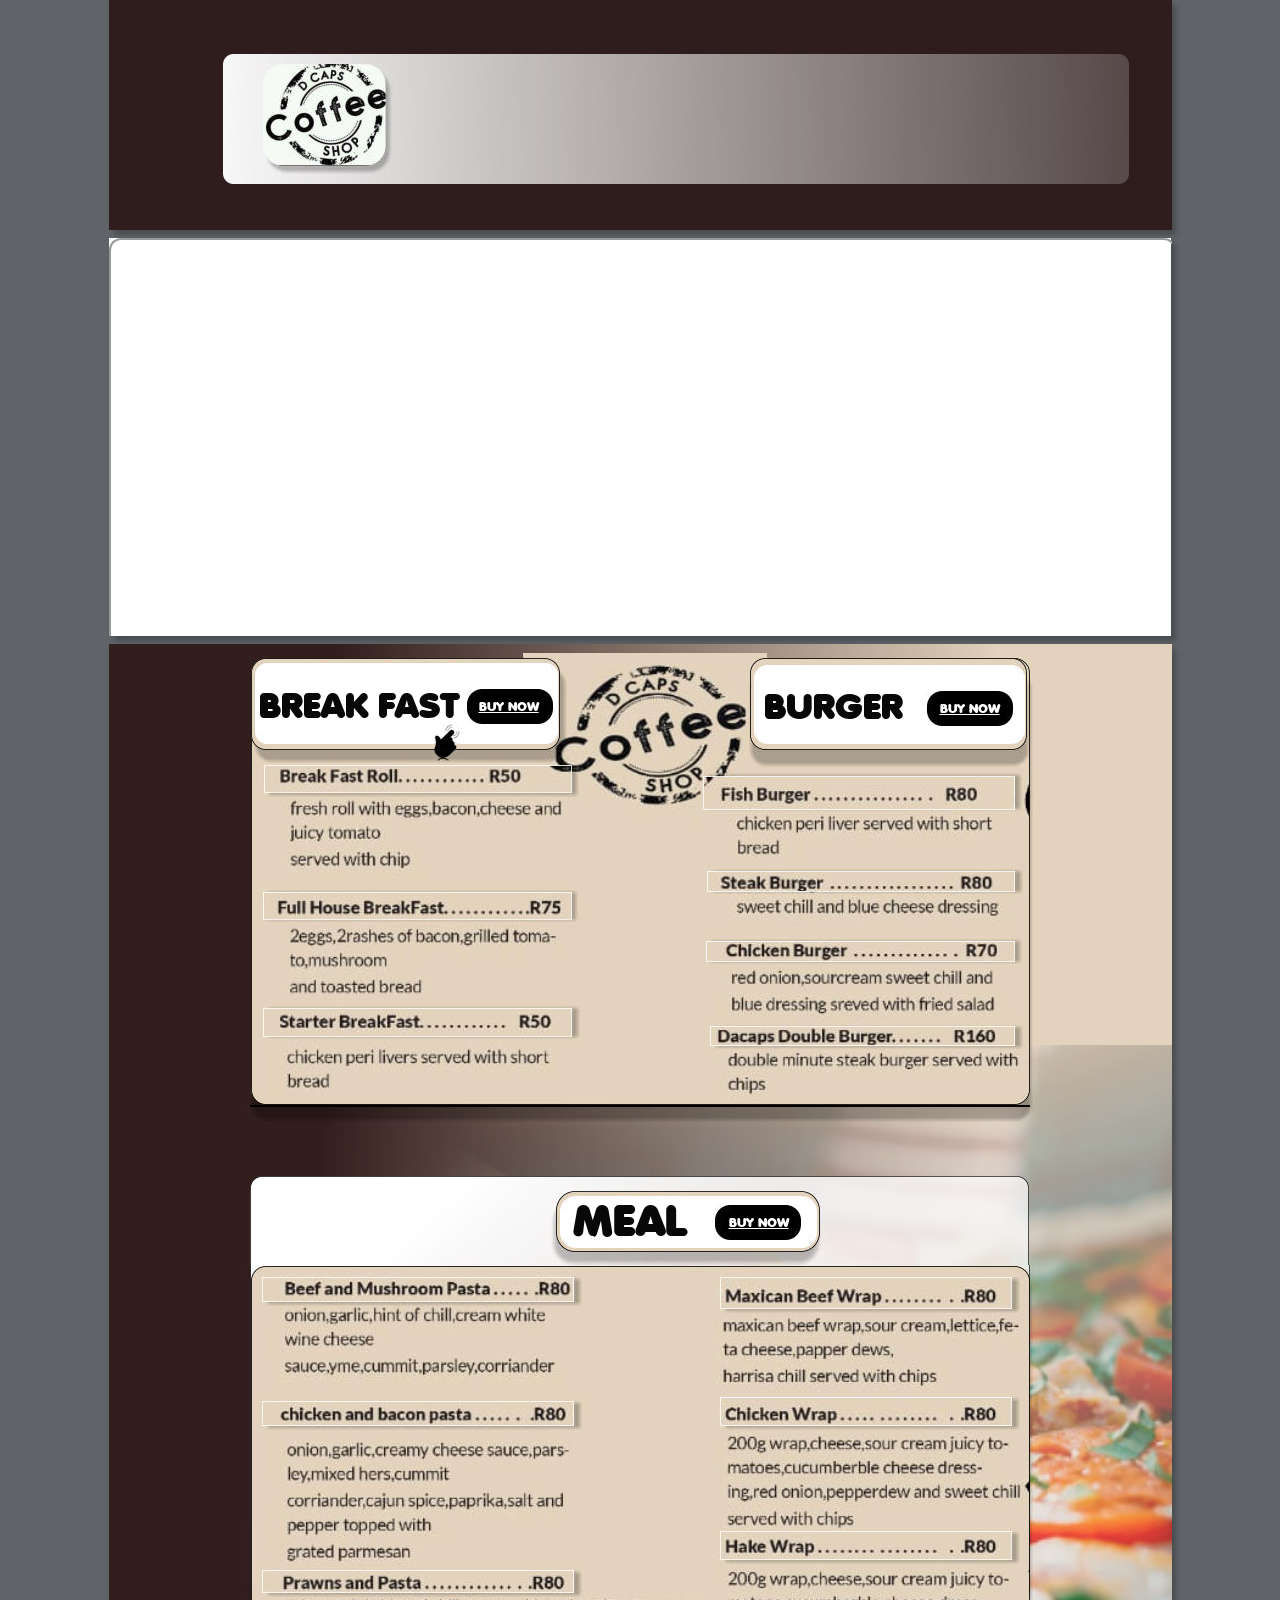
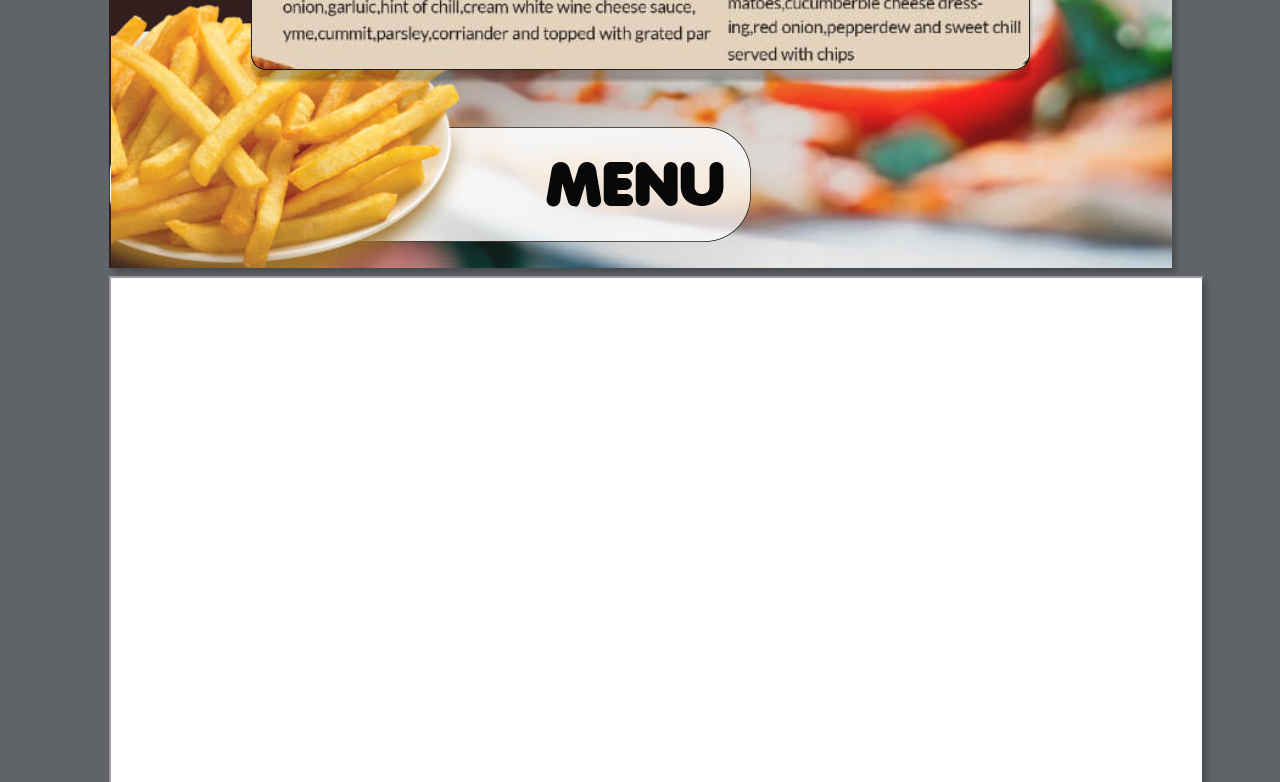
<file: DaCaps-Coffee - Copy (2) - Copy.htm>
<!DOCTYPE html>
<html lang="en">
<head>
 <meta http-equiv="X-UA-Compatible" content="IE=EDGE">
 <meta charset="utf-8">
 <meta name="Generator" content="Xara HTML filter v.9.6.0.33">
 <meta name="XAR Files" content="DaCaps-Coffee_htm_files/xr_files.txt">
 <meta property="og:title" content="DaCaps-Coffee">
 <meta property="og:description" content="Bringing Fency Food ekasi!">
 <title>DaCaps-Coffee</title>
 <meta name="viewport" content="width=device-width, initial-scale=1">
 <link rel="stylesheet" href="DaCaps-Coffee_htm_files/xr_fonts.css">
 <!--=============== FAVICON ===============-->
 <link rel="shortcut icon" href="DaCaps-Coffee_htm_files/164.jpg" type="image/x-icon">
 
 <script><!--
 if(navigator.userAgent.indexOf('MSIE')!=-1 || navigator.userAgent.indexOf('Trident')!=-1){ document.write('<link rel="stylesheet" href="DaCaps-Coffee_htm_files/xr_fontsie.css">');} 
 if(navigator.userAgent.indexOf('Android')!=-1){ document.write('<link rel="stylesheet" href="DaCaps-Coffee_htm_files/xr_fontsrep.css">');} 
--></script>
 <script>document.documentElement.className="xr_bgh0";</script>
 <link rel="stylesheet" href="DaCaps-Coffee_htm_files/xr_main.css">
 <link rel="stylesheet" href="DaCaps-Coffee_htm_files/custom_styles.css">
 <link rel="stylesheet" href="DaCaps-Coffee_htm_files/xr_text.css">
 <script>
 <!--
  var xr_bckgx=0,xr_bckgy=0;function xr_rx(){var ww=document.documentElement.clientWidth;
  xr_dx=(ww-parseInt(xr_xr.style.width))/2;
  if(xr_dx<0){xr_dx=0;};
  document.body.style.backgroundPosition=xr_dx+xr_bckgx+"px "+(xr_bckgy+xr_xr.offsetTop)+"px";};
  function xr_nn(){return(true);};function xr_mm(){};
  window.onresize=xr_rx; window.onload=xr_rx;
 -->
</script>
 <script src="DaCaps-Coffee_htm_files/replaceMobileFonts.js"></script>
 <script>xr_spavert=1;xr_pagegap=4;</script>
 <link rel="stylesheet" href="DaCaps-Coffee_htm_files/ani.css">
 <style>
  @media screen and (max-width: 1078px) {#xr_xr {top:0px;}}
 </style>
</head>
<body style="background-color:#606468">
<!--[if gte IE 9]><!-->
<div id="xr_xr" class="xr_noc" style="width: 1063px; height: 230px; position:relative; text-align:left; margin:0 auto;" onmousedown="xr_mm(event);">
<!--<![endif]-->
<!--[if lt IE 9]>
<div class="xr_ap" id="xr_xr" style="width: 1063px; height: 230px; left:50%; margin-left: -531px; text-align: left; top:0px;">
<![endif]-->
 <script>var xr_xr=document.getElementById("xr_xr")</script>
<div id="xr_td" class="xr_td">
<div class="xr_app xr_page0 xr_bgn_0_0_0" id="xr_page0" style="height: 230px; left:0px;">
<div id="xr_page_DaCaps-Coffee"></div>
<div class="xr_apb xr_pp" style="width: 1062px; height: 230px; top:0px; left:0px; background-color: white; box-shadow: 5px 5px 6px rgba(0,0,0,0.25);"></div>
<div id="xr_xrc1" class="xr_ap xr_xrc" style="width: 1063px; height: 230px; overflow:hidden;">
 <img class="xr_ap" src="DaCaps-Coffee_htm_files/162.jpg" alt="" title="" style="left:0px;top:0px;width:1063px;height:230px;">
 <img class="xr_ap" src="DaCaps-Coffee_htm_files/163.png" alt="" title="" style="left:114px;top:54px;width:906px;height:130px;">
 <img class="xr_ap" src="DaCaps-Coffee_htm_files/164.jpg" alt="" title="" style="left:150px;top:63px;width:138px;height:116px;">
</div>
</div>
<div class="xr_app xr_page1 xr_bgn_1_0_0" id="xr_page1" style="height: 398px; left:0px;">
<div id="xr_page_-a-e"></div>
<div class="xr_apb xr_pp" style="width: 1062px; height: 398px; top:0px; left:0px; background-color: white; box-shadow: 5px 5px 6px rgba(0,0,0,0.25);"></div>
<div id="xr_xrc2" class="xr_ap xr_xrc" style="width: 1063px; height: 398px; overflow:hidden;">
<iframe data-testid="embed-iframe" style="border-radius:12px" src="https://open.spotify.com/embed/album/0zqpOWV5mobKknQkEV1Qr5" width="1063" height="500" allow="autoplay; clipboard-write; encrypted-media; fullscreen; picture-in-picture" loading="lazy"></iframe>    
</div>
</div>
<div class="xr_app xr_page2 xr_bgn_2_0_0" id="xr_page2" style="height: 1224px; left:0px;">
<div id="xr_page_-a-d"></div>
<div class="xr_apb xr_pp" style="width: 1062px; height: 1224px; top:0px; left:0px; background-color: white; box-shadow: 5px 5px 6px rgba(0,0,0,0.25);"></div>
<div id="xr_xrc3" class="xr_ap xr_xrc" style="width: 1063px; height: 1224px; overflow:hidden;">
 <img class="xr_ap" src="DaCaps-Coffee_htm_files/165.jpg" alt="" title="" style="left:0px;top:0px;width:1063px;height:1224px;">
 <img class="xr_ap" src="DaCaps-Coffee_htm_files/166.png" alt="" title="" style="left:0px;top:0px;width:1015px;height:1224px;">
 <img class="xr_ap" src="DaCaps-Coffee_htm_files/167.png" alt="" title="" style="left:143px;top:401px;width:928px;height:829px;">
 <img class="xr_ap" src="DaCaps-Coffee_htm_files/168.jpg" alt="" title="" style="left:135px;top:13px;width:794px;height:470px;">
 <img class="xr_ap" src="DaCaps-Coffee_htm_files/169.png" alt="" title="" style="left:0px;top:1083px;width:642px;height:115px;">
 <img class="xr_ap" src="DaCaps-Coffee_htm_files/170.jpg" alt="" title="" style="left:2px;top:945px;width:369px;height:311px;">
 <img class="xr_ap" src="DaCaps-Coffee_htm_files/171.jpg" alt="" title="" style="left:141px;top:461px;width:780px;height:2px;">
 <img class="xr_ap" src="DaCaps-Coffee_htm_files/172.jpg" alt="" title="" style="left:414px;top:9px;width:244px;height:11px;">
 <img class="xr_ap" src="DaCaps-Coffee_htm_files/173.jpg" alt="" title="" style="left:635px;top:13px;width:292px;height:116px;">
 <img class="xr_ap" src="DaCaps-Coffee_htm_files/174.jpg" alt="" title="" style="left:139px;top:13px;width:324px;height:112px;">
 <img class="xr_ap" src="DaCaps-Coffee_htm_files/175.png" alt="" title="" style="left:141px;top:532px;width:779px;height:427px;">
 <img class="xr_ap" src="DaCaps-Coffee_htm_files/176.jpg" alt="" title="" style="left:436px;top:547px;width:282px;height:80px;">
 <img class="xr_ap" src="DaCaps-Coffee_htm_files/177.jpg" alt="" title="" style="left:135px;top:621px;width:794px;height:423px;">
 <img class="xr_ap" src="DaCaps-Coffee_htm_files/178.jpg" alt="" title="" style="left:597px;top:220px;width:323px;height:35px;">
 <img class="xr_ap" src="DaCaps-Coffee_htm_files/179.jpg" alt="" title="" style="left:592px;top:124px;width:327px;height:48px;">
 <img class="xr_ap" src="DaCaps-Coffee_htm_files/180.jpg" alt="" title="" style="left:152px;top:115px;width:323px;height:43px;">
 <img class="xr_ap" src="DaCaps-Coffee_htm_files/181.jpg" alt="" title="" style="left:150px;top:241px;width:324px;height:42px;">
 <img class="xr_ap" src="DaCaps-Coffee_htm_files/182.jpg" alt="" title="" style="left:153px;top:357px;width:323px;height:43px;">
 <img class="xr_ap" src="DaCaps-Coffee_htm_files/183.jpg" alt="" title="" style="left:152px;top:627px;width:327px;height:40px;">
 <img class="xr_ap" src="DaCaps-Coffee_htm_files/184.jpg" alt="" title="" style="left:152px;top:921px;width:327px;height:37px;">
 <img class="xr_ap" src="DaCaps-Coffee_htm_files/185.jpg" alt="" title="" style="left:152px;top:751px;width:327px;height:40px;">
 <img class="xr_ap" src="DaCaps-Coffee_htm_files/186.jpg" alt="" title="" style="left:610px;top:882px;width:306px;height:43px;">
 <img class="xr_ap" src="DaCaps-Coffee_htm_files/187.jpg" alt="" title="" style="left:610px;top:748px;width:306px;height:43px;">
 <img class="xr_ap" src="DaCaps-Coffee_htm_files/188.jpg" alt="" title="" style="left:610px;top:627px;width:306px;height:47px;">
 <img class="xr_ap" src="DaCaps-Coffee_htm_files/189.jpg" alt="" title="" style="left:599px;top:376px;width:320px;height:35px;">
 <img class="xr_ap" src="DaCaps-Coffee_htm_files/190.jpg" alt="" title="" style="left:618px;top:281px;width:287px;height:32px;">
 <img class="xr_ap" src="DaCaps-Coffee_htm_files/191.jpg" alt="" title="" style="left:595px;top:290px;width:323px;height:35px;">
 <div class="xr_txt Normal_text xr_s0" style="position: absolute; left:437px; top:1162px; width:177px; height:10px;">
  <span class="xr_tl Normal_text xr_s0" style="top: -58.69px;">MENU</span>
 </div>
 <img class="xr_ap" src="DaCaps-Coffee_htm_files/192.jpg" alt="" title="" style="left:146px;top:19px;width:303px;height:81px;">
 <div class="xr_txt Normal_text xr_s1" style="position: absolute; left:150px; top:74px; width:199px; height:10px;">
  <span class="xr_tl Normal_text xr_s1" style="top: -33.63px;">BREAK FAST</span>
 </div>
 <img class="xr_ap" src="DaCaps-Coffee_htm_files/193.jpg" alt="" title="" style="left:645px;top:21px;width:271px;height:79px;">
 <div class="xr_txt Normal_text xr_s2" style="position: absolute; left:655px; top:75px; width:138px; height:10px;">
  <span class="xr_tl Normal_text xr_s2" style="top: -33.89px;">BURGER</span>
 </div>
 <a href="https://wa.link/2ycbk2" onclick="return(xr_nn());">
  <img class="xr_ap" src="DaCaps-Coffee_htm_files/194.jpg" alt="" title="" style="left:358px;top:45px;width:86px;height:35px;">
 </a>
 <img class="xr_ap" src="DaCaps-Coffee_htm_files/195.jpg" alt="" title="" style="left:451px;top:552px;width:257px;height:52px;">
 <div class="xr_txt Normal_text xr_s3" style="position: absolute; left:464px; top:592px; width:114px; height:10px;">
  <span class="xr_tl Normal_text xr_s3" style="top: -41.73px;">MEAL</span>
 </div>
 <a href="https://wa.link/udufe1" onclick="return(xr_nn());">
  <img class="xr_ap" src="DaCaps-Coffee_htm_files/194.jpg" alt="" title="" style="left:818px;top:47px;width:86px;height:35px;">
 </a>
 <a href="https://wa.link/7aomrs" onclick="return(xr_nn());">
  <img class="xr_ap" src="DaCaps-Coffee_htm_files/194.jpg" alt="" title="" style="left:606px;top:561px;width:86px;height:35px;">
 </a>
 <div class="xr_txt Normal_text xr_s4" style="position: absolute; left:370px; top:67px; width:60px; height:10px;">
  <span class="xr_tl Normal_text xr_s4" style="top: -12.02px;"><a href="https://wa.link/2ycbk2" onclick=""><span class="Normal_text xr_s4" style="text-decoration:underline;">BUY NOW</span></a></span>
 </div>
 <div class="xr_txt Normal_text xr_s4" style="position: absolute; left:831px; top:69px; width:60px; height:10px;">
  <span class="xr_tl Normal_text xr_s4" style="top: -12.02px;"><a href="https://wa.link/udufe1" onclick=""><span class="Normal_text xr_s4" style="text-decoration:underline;">BUY NOW</span></a></span>
 </div>
 <div class="xr_txt Normal_text xr_s4" style="position: absolute; left:620px; top:583px; width:60px; height:10px;">
  <span class="xr_tl Normal_text xr_s4" style="top: -12.02px;"><a href="https://wa.link/7aomrs" onclick=""><span class="Normal_text xr_s4" style="text-decoration:underline;">BUY NOW</span></a></span>
 </div>
 <img class="xr_ap" src="DaCaps-Coffee_htm_files/196.jpg" alt="" title="" style="left:325px;top:80px;width:26px;height:40px;">
</div>
</div>
<div class="xr_app xr_page3 xr_bgn_3_0_0" id="xr_page3" style="height: 506px; left:0px;">
<div id="xr_page_-a-f"></div>
<div class="xr_apb xr_pp" style="width: 1093px; height: 506px; top:0px; left:0px; background-color: white; box-shadow: 5px 5px 6px rgba(0,0,0,0.25);"></div>
<div id="xr_xrc4" class="xr_ap xr_xrc" style="width: 1094px; height: 506px; overflow:hidden;">
 <iframe width="1130" height="680" src="https://www.youtube.com/embed/ziQ-XencS3Y?si=uijC4xiGI81nOqKp" title="YouTube video player" allow="accelerometer; autoplay; clipboard-write; encrypted-media; gyroscope; picture-in-picture; web-share" referrerpolicy="strict-origin-when-cross-origin"></iframe>   
</div>
</div>
</div>
</div>
</body>
</html>
</file>
<file: DaCaps-Coffee_htm_files/xr_fonts.css>
@font-face {font-family: 'Valken';font-weight:normal;font-style:normal;src: url("XaraWDGeneratedHTMLfont1.woff") format("woff"), url("XaraWDEmbeddedHTMLfont1.eot?") format("embedded-opentype"), local('Valken');}
</file>
<file: DaCaps-Coffee_htm_files/xr_fontsie.css>
@font-face {font-family: 'Valken';font-weight:normal;font-style:normal;src: url("XaraWDGeneratedHTMLfont1.woff") format("woff"), url("XaraWDEmbeddedHTMLfont1.eot?") format("embedded-opentype"), local('Valken');}
</file>
<file: DaCaps-Coffee_htm_files/xr_main.css>
/* Site settings */
body {background-color:#ffffff;margin:0px;font-family:Arial,sans-serif;font-size:13px;font-weight:normal;font-style:normal;text-decoration:none;text-rendering:optimizeLegibility;font-feature-settings:'kern', 'liga' 0, 'clig' 0, 'calt' 0;color:#000000;letter-spacing:0em;-webkit-print-color-adjust:exact;}
a {text-decoration:underline;}
a:link {color:#234A76; cursor:pointer;}
a:visited {color:#561A8B;}
a:hover {color:#0000EE;}
a * {color:#234A76;text-decoration:underline;}
sup {font-size:0.5em; vertical-align: 0.66em;}
sub {font-size:0.5em; vertical-align: -0.1em;}
.xr_tl {position: absolute; white-space: pre; unicode-bidi:bidi-override;}
.xr_tr {position: absolute; white-space: pre; unicode-bidi:bidi-override; text-align:right;}
.xr_tc {position: absolute; white-space: pre; unicode-bidi:bidi-override; text-align:center;}
.xr_tj {position: absolute; unicode-bidi:bidi-override; text-align:justify;}
.xr_tb {position: absolute; unicode-bidi:bidi-override;}
.xr_e1 {display: inline-block; border:none; white-space:normal;}
.xr_e2 {position: absolute; display: block; border:none;}
.xr_ap {position: absolute; border:none;}
.xr_ar {position: absolute; display:block;}
.xr_ae {position: relative; border:none;}
.xr_strb {z-index: 1;}
.xr_strb .mxs-arrow, .xr_strb .mxs-navigation {visibility: hidden;}
.xr_strf {z-index: 3;}
.xr_xrc, .xr_xri_, .xr_sxri, .xr_xpos {z-index: 2;}
.xr_ro, .xr_rd, .xr_rs {z-index: 3;}
.xr_tu {unicode-bidi:bidi-override;margin-top:0px;margin-bottom:0px;}

.xr_tt0 {transition: all 0s;}
.xr_tt1 {transition: all 0.1s; transition-timing-function: ease-in;}
.xr_tt2 {transition: all 0.25s; transition-timing-function: ease-in;}
.xr_tt3 {transition: all 0.5s; transition-timing-function: ease-in;}
.xr_tt4 {transition: all 1s; transition-timing-function: ease-in;}
.xr_tt5 {transition: all 2s; transition-timing-function: ease-in;}
a:hover .xr_ro, a:active .xr_rd, .xr_nb0:hover .xr_ro{visibility:visible;opacity: 1;transform: none;}

a:active .xr_ro {opacity:0;}
.xr_ro, .xr_rd {visibility:hidden;opacity:0;}
.xr_ro0, .xr_rd0, a:active .xr_ro0 {opacity:0;}
.xr_ro1, .xr_rd1, a:active .xr_ro1 {transform:translate3d(0,-20%,0);}
.xr_ro2, .xr_rd2, a:active .xr_ro2 {transform:translate3d(20%,0,0);}
.xr_ro3, .xr_rd3, a:active .xr_ro3 {transform-origin:top; transform:scale3d(1,0.3,1);}
.xr_ro4, .xr_rd4, a:active .xr_ro4 {transform-origin:left; transform:scale3d(0.3,1,1);}
.xr_ro5, .xr_rd5, a:active .xr_ro5 {transform:rotate3d(1,0,0,180deg); -ms-transform: rotateX(180deg);}
.xr_ro6, .xr_rd6, a:active .xr_ro6 {transform:rotate3d(0,1,0,180deg); -ms-transform: rotateY(180deg);}
.xr_ro7, .xr_rd7, a:active .xr_ro7 {transform:rotate3d(0,0,1,180deg);}
.xr_ro8, .xr_rd8, a:active .xr_ro8 {transform:scale3d(0.3,0.3,1);}
.xr_ro9, .xr_rd9, a:active .xr_ro9 {transform:skew(-30deg,0) translate3d(10%,0,0);}
.xr_ro10, .xr_rd10, a:active .xr_ro10 {transform-origin:50% 500%; transform:rotate3d(0,0,1,10deg);}
.xr_ro11, .xr_rd11, a:active .xr_ro11 {transform:translate3d(0,-50%,0) scale3d(0.3,0.3,1);}
.xr_ro12, .xr_rd12, a:active .xr_ro12 {transform:translate3d(0,20%,0);}
.xr_ro13, .xr_rd13, a:active .xr_ro13 {transform:translate3d(-20%,0,0);}
.xr_stickie {z-index: 90;}
.xr_nb0 {touch-action: none;}
.xr_nb0:hover > .xr_nb2, .xr_nb1:hover > .xr_nb2 {visibility: visible; opacity: 1 !important; transform: none !important;}
.xr_nb2 {white-space: nowrap; padding:0px; margin:0px; visibility: hidden; position: absolute; z-index:101;}
.xr_nb2 li {display:block;}
.xr_nb2 li a {display:block; text-decoration:none;}
.xr_nb4 {display:block; padding:0px; margin:0px;}
.xr_nb6 {width:100%; height:2px;}
.xr_nb1 {position: relative;}
.xr_nb1:after {content: ''; position: absolute; top: 50%; right: .5em; height: 0px; width: 0px; border: 5px solid transparent; margin-top: -5px; margin-right: -3px; border-color: transparent; border-left-color: inherit;}
body {text-align:center;}
@media screen, handheld {
.xr_app {position: absolute;}
.xr_apb {display:block; position:absolute;}
.xr_c_Text {color:#FFFFFF;}
.xr_c_Theme_Color_1 {color:#52524F;}
.xr_c_Text_a {color:#000000;}
.xr_page0 {top:0px; width:1063px;}
.xr_page1 {top:238px; width:1063px;}
.xr_page2 {top:644px; width:1063px;}
.xr_page3 {top:1876px; width:1094px;}
}
@media print {
 .xr_app {position:relative; top:0px; page-break-after: always; display: block !important; visibility: visible !important;}
 .xr_apb {display:none;}
}
</file>
<file: DaCaps-Coffee_htm_files/custom_styles.css>
.Normal_text {font-family:Arial;font-weight:normal;font-style:normal;font-size:20.04pt;text-decoration:none;text-transform: none;color:#FFFFFF;letter-spacing:0em;}
</file>
<file: DaCaps-Coffee_htm_files/xr_text.css>
/* Text styles */
.xr_s0 {font-family:'Valken';font-weight:normal;font-style:normal;font-size:45pt;text-decoration:none;font-feature-settings:'kern','liga' 0,'clig' 0,'calt' 0,'titl' 0,'salt' 0,'swsh' 0,'cswh' 0;text-transform: none;color:#080808;background-color:Transparent;letter-spacing:0em;}
.xr_s1 {font-family:'Valken';font-weight:normal;font-style:normal;font-size:25.79pt;text-decoration:none;font-feature-settings:'kern','liga' 0,'clig' 0,'calt' 0,'titl' 0,'salt' 0,'swsh' 0,'cswh' 0;text-transform: none;color:#080808;background-color:Transparent;letter-spacing:0em;}
.xr_s2 {font-family:'Valken';font-weight:normal;font-style:normal;font-size:25.99pt;text-decoration:none;font-feature-settings:'kern','liga' 0,'clig' 0,'calt' 0,'titl' 0,'salt' 0,'swsh' 0,'cswh' 0;text-transform: none;color:#080808;background-color:Transparent;letter-spacing:0em;}
.xr_s3 {font-family:'Valken';font-weight:normal;font-style:normal;font-size:32pt;text-decoration:none;font-feature-settings:'kern','liga' 0,'clig' 0,'calt' 0,'titl' 0,'salt' 0,'swsh' 0,'cswh' 0;text-transform: none;color:#080808;background-color:Transparent;letter-spacing:0em;}
.xr_s4 {font-family:'Valken';font-weight:normal;font-style:normal;font-size:9.22pt;text-decoration:none;font-feature-settings:'kern','liga' 0,'clig' 0,'calt' 0,'titl' 0,'salt' 0,'swsh' 0,'cswh' 0;text-transform: none;color:#FFFFFF;background-color:Transparent;letter-spacing:0em;}
</file>
<file: DaCaps-Coffee_htm_files/ani.css>
/*
Animate.css - http://daneden.me/animate
Licensed under the MIT license - http://opensource.org/licenses/MIT
Copyright (c) 2014 Daniel Eden
*/
a:hover .xr_1as1, a:hover .xr_1aso1, .xr_0as1 {
  -webkit-animation-duration: 0.5s;
          animation-duration: 0.5s;
  -webkit-animation-fill-mode: both;
          animation-fill-mode: both;
}
a:hover .xr_1as2, a:hover .xr_1aso2, .xr_0as2 {
  -webkit-animation-duration: 0.7s;
          animation-duration: 0.7s;
  -webkit-animation-fill-mode: both;
          animation-fill-mode: both;
}
a:hover .xr_1as3, a:hover .xr_1aso3, .xr_0as3 {
  -webkit-animation-duration: 1s;
          animation-duration: 1s;
  -webkit-animation-fill-mode: both;
          animation-fill-mode: both;
}
a:hover .xr_1as4, a:hover .xr_1aso4, .xr_0as4{
  -webkit-animation-duration: 1.5s;
          animation-duration: 1.5s;
  -webkit-animation-fill-mode: both;
          animation-fill-mode: both;
}
a:hover .xr_1as5, a:hover .xr_1aso5 , .xr_0as5{
  -webkit-animation-duration: 2s;
          animation-duration: 2s;
  -webkit-animation-fill-mode: both;
          animation-fill-mode: both;
}
.xr_1aso1, .xr_1aso2, .xr_1aso3, .xr_1aso4, .xr_1aso5{visibility: hidden;}
a:hover .xr_1aso1, a:hover .xr_1aso2, a:hover .xr_1aso3, a:hover .xr_1aso4, a:hover .xr_1aso5, .xr_nb0:hover .xr_1aso1, .xr_nb0:hover .xr_1aso2, .xr_nb0:hover .xr_1aso3, .xr_nb0:hover .xr_1aso4, .xr_nb0:hover .xr_1aso5 {visibility: visible;}
a:hover .xr_1ao {display:none;}
.xr_1ao {display:block;}
@-webkit-keyframes tr0 {
0% {opacity:1;-webkit-animation-timing-function: ease-out;}
50% {opacity:0;-webkit-animation-timing-function: ease-in;}
100% {opacity:1;-webkit-animation-timing-function: ease-in;}
}
@-webkit-keyframes tr1 {
0% {opacity:1;transform:none;-webkit-animation-timing-function: ease-out;}
50% {opacity:0;transform:translate3d(0,-20%,0);-webkit-animation-timing-function: ease-in;}
100% {opacity:1;transform:none;-webkit-animation-timing-function: ease-in;}
}
@-webkit-keyframes tr2 {
0% {opacity:1;transform:none;-webkit-animation-timing-function: ease-out;}
50% {opacity:0;transform:translate3d(20%,0,0);-webkit-animation-timing-function: ease-in;}
100% {opacity:1;transform:none;-webkit-animation-timing-function: ease-in;}
}
@-webkit-keyframes tr3 {
0% {opacity:1;transform:none;-webkit-animation-timing-function: ease-out;}
50% {opacity:0;transform-origin:top; transform:scale3d(1,0.3,1);-webkit-animation-timing-function: ease-in;}
100% {opacity:1;transform:none;-webkit-animation-timing-function: ease-in;}
}
@-webkit-keyframes tr4 {
0% {opacity:1;transform:none;-webkit-animation-timing-function: ease-out;}
50% {opacity:0;transform-origin:left; transform:scale3d(0.3,1,1);-webkit-animation-timing-function: ease-in;}
100% {opacity:1;transform:none;-webkit-animation-timing-function: ease-in;}
}
@-webkit-keyframes tr5 {
0% {opacity:1;transform:none;-webkit-animation-timing-function: ease-out;}
50% {opacity:0;transform:rotate3d(1,0,0,180deg); -ms-transform: rotateX(180deg);-webkit-animation-timing-function: ease-in;}
100% {opacity:1;transform:none;-webkit-animation-timing-function: ease-in;}
}
@-webkit-keyframes tr6 {
0% {opacity:1;transform:none;-webkit-animation-timing-function: ease-out;}
50% {opacity:0;transform:rotate3d(0,1,0,180deg); -ms-transform: rotateY(180deg);-webkit-animation-timing-function: ease-in;}
100% {opacity:1;transform:none;-webkit-animation-timing-function: ease-in;}
}
@-webkit-keyframes tr7 {
0% {opacity:1;transform:none;-webkit-animation-timing-function: ease-out;}
50% {opacity:0;transform:rotate3d(0,0,1,180deg);-webkit-animation-timing-function: ease-in;}
100% {opacity:1;transform:none;-webkit-animation-timing-function: ease-in;}
}
@-webkit-keyframes tr8 {
0% {opacity:1;transform:none;-webkit-animation-timing-function: ease-out;}
50% {opacity:0;transform:scale3d(0.3,0.3,1);-webkit-animation-timing-function: ease-in;}
100% {opacity:1;transform:none;-webkit-animation-timing-function: ease-in;}
}
@-webkit-keyframes tr9 {
0% {opacity:1;transform:none;-webkit-animation-timing-function: ease-out;}
50% {opacity:0;transform:skew(-30deg,0) translate3d(10%,0,0);-webkit-animation-timing-function: ease-in;}
100% {opacity:1;transform:none;-webkit-animation-timing-function: ease-in;}
}
@-webkit-keyframes tr10 {
0% {opacity:1;transform:none;-webkit-animation-timing-function: ease-out;}
50% {opacity:0;transform-origin:50% 500%; transform:rotate3d(0,0,1,10deg);-webkit-animation-timing-function: ease-in;}
100% {opacity:1;transform:none;-webkit-animation-timing-function: ease-in;}
}
@-webkit-keyframes tr11 {
0% {opacity:1;transform:none;-webkit-animation-timing-function: ease-out;}
50% {opacity:0;transform:translate3d(0,-50%,0) scale3d(0.3,0.3,1);-webkit-animation-timing-function: ease-in;}
100% {opacity:1;transform:none;-webkit-animation-timing-function: ease-in;}
}
@-webkit-keyframes tr12 {
0% {opacity:1;transform:none;-webkit-animation-timing-function: ease-out;}
50% {opacity:0;transform:translate3d(0,20%,0);-webkit-animation-timing-function: ease-in;}
100% {opacity:1;transform:none;-webkit-animation-timing-function: ease-in;}
}
@-webkit-keyframes tr13 {
0% {opacity:1;transform:none;-webkit-animation-timing-function: ease-out;}
50% {opacity:0;transform:translate3d(-20%,0,0);-webkit-animation-timing-function: ease-in;}
100% {opacity:1;transform:none;-webkit-animation-timing-function: ease-in;}
}
@keyframes tr0 {
0% {opacity:1;animation-timing-function: ease-out;}
50% {opacity:0;animation-timing-function: ease-in;}
100% {opacity:1;animation-timing-function: ease-in;}
}
@keyframes tr1 {
0% {opacity:1;transform:none;animation-timing-function: ease-out;}
50% {opacity:0;transform:translate3d(0,-20%,0);animation-timing-function: ease-in;}
99% {opacity:1;transform:translate3d(0,-0.1%,0);animation-timing-function: ease-in;}
100% {opacity:1;transform:none;animation-timing-function: ease-in;}
}
@keyframes tr2 {
0% {opacity:1;transform:none;animation-timing-function: ease-out;}
50% {opacity:0;transform:translate3d(20%,0,0);animation-timing-function: ease-in;}
99% {opacity:1;transform:translate3d(0.1%,0,0);animation-timing-function: ease-in;}
100% {opacity:1;transform:none;animation-timing-function: ease-in;}
}
@keyframes tr3 {
0% {opacity:1;transform:none;animation-timing-function: ease-out;}
50% {opacity:0;transform-origin:top; transform:scale3d(1,0.3,1);animation-timing-function: ease-in;}
100% {opacity:1;transform:none;animation-timing-function: ease-in;}
}
@keyframes tr4 {
0% {opacity:1; transform:none;animation-timing-function: ease-out;}
50% {opacity:0;transform-origin:left; transform:scale3d(0.3,1,1);animation-timing-function: ease-in;}
100% {opacity:1; transform:none;animation-timing-function: ease-in;}
}
@keyframes tr5 {
0% {opacity:1;transform:none;animation-timing-function: ease-out;}
50% {opacity:0;transform:rotate3d(1,0,0,180deg); -ms-transform: rotateX(180deg);animation-timing-function: ease-in;}
100% {opacity:1;transform:none;animation-timing-function: ease-in;}
}
@keyframes tr6 {
0% {opacity:1;transform:none;animation-timing-function: ease-out;}
50% {opacity:0;transform:rotate3d(0,1,0,180deg); -ms-transform: rotateY(180deg);animation-timing-function: ease-in;}
100% {opacity:1;transform:none;animation-timing-function: ease-in;}
}
@keyframes tr7 {
0% {opacity:1;transform:none;animation-timing-function: ease-out;}
50% {opacity:0;transform:rotate3d(0,0,1,180deg);animation-timing-function: ease-in;}
100% {opacity:1;transform:none;animation-timing-function: ease-in;}
}
@keyframes tr8 {
0% {opacity:1;transform:none;animation-timing-function: ease-out;}
50% {opacity:0;transform:scale3d(0.3,0.3,1);animation-timing-function: ease-in;}
100% {opacity:1;transform:none;animation-timing-function: ease-in;}
}
@keyframes tr9 {
0% {opacity:1;transform:none;animation-timing-function: ease-out;}
50% {opacity:0;transform:skew(-30deg,0) translate3d(10%,0,0);animation-timing-function: ease-in;}
99% {opacity:1;transform:skew(0,0) translate3d(0.1%,0,0);animation-timing-function: ease-in;}
100% {opacity:1;transform:none;animation-timing-function: ease-in;}
}
@keyframes tr10 {
0% {opacity:1;transform:none;animation-timing-function: ease-out;}
50% {opacity:0;transform-origin:50% 500%; transform:rotate3d(0,0,1,10deg);animation-timing-function: ease-in;}
100% {opacity:1;transform:none;animation-timing-function: ease-in;}
}
@keyframes tr11 {
0% {opacity:1;transform:none;animation-timing-function: ease-out;}
50% {opacity:0;transform:translate3d(0,-50%,0) scale3d(0.3,0.3,1);animation-timing-function: ease-in;}
99% {opacity:1;transform:translate3d(0,-0.1%,0) scale3d(1,1,1);animation-timing-function: ease-in;}
100% {opacity:1;transform:none;animation-timing-function: ease-in;}
}
@keyframes tr12 {
0% {opacity:1;transform:none;animation-timing-function: ease-out;}
50% {opacity:0;transform:translate3d(0,20%,0);animation-timing-function: ease-in;}
99% {opacity:1;transform:translate3d(0,0.1%,0);animation-timing-function: ease-in;}
100% {opacity:1;transform:none;animation-timing-function: ease-in;}
}
@keyframes tr13 {
0% {opacity:1;transform:none;animation-timing-function: ease-out;}
50% {opacity:0;transform:translate3d(-20%,0,0);animation-timing-function: ease-in;}
99% {opacity:1;transform:translate3d(-0.1%,0,0);animation-timing-function: ease-in;}
100% {opacity:1;transform:none;animation-timing-function: ease-in;}
}
a:hover .xr_1a_0, .xr_0a_0 {-webkit-animation-name: tr0; animation-name: tr0;}
a:hover .xr_1a_1, .xr_0a_1 {-webkit-animation-name: tr1; animation-name: tr1;}
a:hover .xr_1a_2, .xr_0a_2 {-webkit-animation-name: tr2; animation-name: tr2;}
a:hover .xr_1a_3, .xr_0a_3 {-webkit-animation-name: tr3; animation-name: tr3;}
a:hover .xr_1a_4, .xr_0a_4 {-webkit-animation-name: tr4; animation-name: tr4;}
a:hover .xr_1a_5, .xr_0a_5 {-webkit-animation-name: tr5; animation-name: tr5;}
a:hover .xr_1a_6, .xr_0a_6 {-webkit-animation-name: tr6; animation-name: tr6;}
a:hover .xr_1a_7, .xr_0a_7 {-webkit-animation-name: tr7; animation-name: tr7;}
a:hover .xr_1a_8, .xr_0a_8{-webkit-animation-name: tr8; animation-name: tr8;}
a:hover .xr_1a_9, .xr_0a_9 {-webkit-animation-name: tr9; animation-name: tr9;}
a:hover .xr_1a_10, .xr_0a_10 {-webkit-animation-name: tr10; animation-name: tr10;}
a:hover .xr_1a_11, .xr_0a_11 {-webkit-animation-name: tr11; animation-name: tr11;}
a:hover .xr_1a_12, .xr_0a_12 {-webkit-animation-name: tr12; animation-name: tr12;}
a:hover .xr_1a_13, .xr_0a_13 {-webkit-animation-name: tr13; animation-name: tr13;}

@-webkit-keyframes bounce {
  0%, 20%, 53%, 80%, 100% {
    -webkit-animation-timing-function: cubic-bezier(0.215, 0.610, 0.355, 1.000);
            animation-timing-function: cubic-bezier(0.215, 0.610, 0.355, 1.000);
    -webkit-transform: translate3d(0,0,0);
            transform: translate3d(0,0,0);
  }

  40%, 43% {
    -webkit-animation-timing-function: cubic-bezier(0.755, 0.050, 0.855, 0.060);
            animation-timing-function: cubic-bezier(0.755, 0.050, 0.855, 0.060);
    -webkit-transform: translate3d(0, -30px, 0);
            transform: translate3d(0, -30px, 0);
  }

  70% {
    -webkit-animation-timing-function: cubic-bezier(0.755, 0.050, 0.855, 0.060);
            animation-timing-function: cubic-bezier(0.755, 0.050, 0.855, 0.060);
    -webkit-transform: translate3d(0, -15px, 0);
            transform: translate3d(0, -15px, 0);
  }

  90% {
    -webkit-transform: translate3d(0,-4px,0);
            transform: translate3d(0,-4px,0);
  }
}

@keyframes bounce {
  0%, 20%, 53%, 80%, 100% {
    -webkit-animation-timing-function: cubic-bezier(0.215, 0.610, 0.355, 1.000);
            animation-timing-function: cubic-bezier(0.215, 0.610, 0.355, 1.000);
    -webkit-transform: translate3d(0,0,0);
            transform: translate3d(0,0,0);
  }

  40%, 43% {
    -webkit-animation-timing-function: cubic-bezier(0.755, 0.050, 0.855, 0.060);
            animation-timing-function: cubic-bezier(0.755, 0.050, 0.855, 0.060);
    -webkit-transform: translate3d(0, -30px, 0);
            transform: translate3d(0, -30px, 0);
  }

  70% {
    -webkit-animation-timing-function: cubic-bezier(0.755, 0.050, 0.855, 0.060);
            animation-timing-function: cubic-bezier(0.755, 0.050, 0.855, 0.060);
    -webkit-transform: translate3d(0, -15px, 0);
            transform: translate3d(0, -15px, 0);
  }

  90% {
    -webkit-transform: translate3d(0,-4px,0);
            transform: translate3d(0,-4px,0);
  }
}
a:hover .xr_1a1, .xr_0a1 {
  -webkit-animation-name: bounce;
          animation-name: bounce;
  -webkit-transform-origin: center bottom;
      -ms-transform-origin: center bottom;
          transform-origin: center bottom;
}

@-webkit-keyframes flash {
  0%, 50%, 100% {
    opacity: 1;
  }

  25%, 75% {
    opacity: 0;
  }
}

@keyframes flash {
  0%, 50%, 100% {
    opacity: 1;
  }

  25%, 75% {
    opacity: 0;
  }
}

a:hover .xr_1a2, .xr_0a2 {
  -webkit-animation-name: flash;
          animation-name: flash;
}

/* originally authored by Nick Pettit - https://github.com/nickpettit/glide */

@-webkit-keyframes pulse {
  0% {
    -webkit-transform: scale3d(1, 1, 1);
            transform: scale3d(1, 1, 1);
  }

  50% {
    -webkit-transform: scale3d(1.15, 1.15, 1.15);
            transform: scale3d(1.15, 1.15, 1.15);
  }

  100% {
    -webkit-transform: scale3d(1, 1, 1);
            transform: scale3d(1, 1, 1);
  }
}

@keyframes pulse {
  0% {
    -webkit-transform: scale3d(1, 1, 1);
            transform: scale3d(1, 1, 1);
  }

  50% {
    -webkit-transform: scale3d(1.15, 1.15, 1.15);
            transform: scale3d(1.15, 1.15, 1.15);
  }

  100% {
    -webkit-transform: scale3d(1, 1, 1);
            transform: scale3d(1, 1, 1);
  }
}

a:hover .xr_1a3, .xr_0a3 {
  -webkit-animation-name: pulse;
          animation-name: pulse;
}

@-webkit-keyframes rubberBand {
  0% {
    -webkit-transform: scale3d(1, 1, 1);
            transform: scale3d(1, 1, 1);
  }

  30% {
    -webkit-transform: scale3d(1.25, 0.75, 1);
            transform: scale3d(1.25, 0.75, 1);
  }

  40% {
    -webkit-transform: scale3d(0.75, 1.25, 1);
            transform: scale3d(0.75, 1.25, 1);
  }

  50% {
    -webkit-transform: scale3d(1.15, 0.85, 1);
            transform: scale3d(1.15, 0.85, 1);
  }

  65% {
    -webkit-transform: scale3d(.95, 1.05, 1);
            transform: scale3d(.95, 1.05, 1);
  }

  75% {
    -webkit-transform: scale3d(1.05, .95, 1);
            transform: scale3d(1.05, .95, 1);
  }

  100% {
    -webkit-transform: scale3d(1, 1, 1);
            transform: scale3d(1, 1, 1);
  }
}

@keyframes rubberBand {
  0% {
    -webkit-transform: scale3d(1, 1, 1);
            transform: scale3d(1, 1, 1);
  }

  30% {
    -webkit-transform: scale3d(1.25, 0.75, 1);
            transform: scale3d(1.25, 0.75, 1);
  }

  40% {
    -webkit-transform: scale3d(0.75, 1.25, 1);
            transform: scale3d(0.75, 1.25, 1);
  }

  50% {
    -webkit-transform: scale3d(1.15, 0.85, 1);
            transform: scale3d(1.15, 0.85, 1);
  }

  65% {
    -webkit-transform: scale3d(.95, 1.05, 1);
            transform: scale3d(.95, 1.05, 1);
  }

  75% {
    -webkit-transform: scale3d(1.05, .95, 1);
            transform: scale3d(1.05, .95, 1);
  }

  100% {
    -webkit-transform: scale3d(1, 1, 1);
            transform: scale3d(1, 1, 1);
  }
}

a:hover .xr_1a4, .xr_0a4 {
  -webkit-animation-name: rubberBand;
          animation-name: rubberBand;
}

@-webkit-keyframes shake {
  0%, 100% {
    -webkit-transform: translate3d(0, 0, 0);
            transform: translate3d(0, 0, 0);
  }

  10%, 30%, 50%, 70%, 90% {
    -webkit-transform: translate3d(-10px, 0, 0);
            transform: translate3d(-10px, 0, 0);
  }

  20%, 40%, 60%, 80% {
    -webkit-transform: translate3d(10px, 0, 0);
            transform: translate3d(10px, 0, 0);
  }
}

@keyframes shake {
  0%, 100% {
    -webkit-transform: translate3d(0, 0, 0);
            transform: translate3d(0, 0, 0);
  }

  10%, 30%, 50%, 70%, 90% {
    -webkit-transform: translate3d(-10px, 0, 0);
            transform: translate3d(-10px, 0, 0);
  }

  20%, 40%, 60%, 80% {
    -webkit-transform: translate3d(10px, 0, 0);
            transform: translate3d(10px, 0, 0);
  }
}

a:hover .xr_1a5, .xr_0a5 {
  -webkit-animation-name: shake;
          animation-name: shake;
}

@-webkit-keyframes swing {
  20% {
    -webkit-transform: rotate3d(0, 0, 1, 15deg);
            transform: rotate3d(0, 0, 1, 15deg);
  }

  40% {
    -webkit-transform: rotate3d(0, 0, 1, -10deg);
            transform: rotate3d(0, 0, 1, -10deg);
  }

  60% {
    -webkit-transform: rotate3d(0, 0, 1, 5deg);
            transform: rotate3d(0, 0, 1, 5deg);
  }

  80% {
    -webkit-transform: rotate3d(0, 0, 1, -5deg);
            transform: rotate3d(0, 0, 1, -5deg);
  }

  100% {
    -webkit-transform: rotate3d(0, 0, 1, 0deg);
            transform: rotate3d(0, 0, 1, 0deg);
  }
}

@keyframes swing {
  20% {
    -webkit-transform: rotate3d(0, 0, 1, 15deg);
            transform: rotate3d(0, 0, 1, 15deg);
  }

  40% {
    -webkit-transform: rotate3d(0, 0, 1, -10deg);
            transform: rotate3d(0, 0, 1, -10deg);
  }

  60% {
    -webkit-transform: rotate3d(0, 0, 1, 5deg);
            transform: rotate3d(0, 0, 1, 5deg);
  }

  80% {
    -webkit-transform: rotate3d(0, 0, 1, -5deg);
            transform: rotate3d(0, 0, 1, -5deg);
  }

  100% {
    -webkit-transform: rotate3d(0, 0, 1, 0deg);
            transform: rotate3d(0, 0, 1, 0deg);
  }
}

a:hover .xr_1a6, .xr_0a6 {
  -webkit-transform-origin: top center;
      -ms-transform-origin: top center;
          transform-origin: top center;
  -webkit-animation-name: swing;
          animation-name: swing;
}

@-webkit-keyframes tada {
  0% {
    -webkit-transform: scale3d(1, 1, 1);
            transform: scale3d(1, 1, 1);
  }

  10%, 20% {
    -webkit-transform: scale3d(.9, .9, .9) rotate3d(0, 0, 1, -3deg);
            transform: scale3d(.9, .9, .9) rotate3d(0, 0, 1, -3deg);
  }

  30%, 50%, 70%, 90% {
    -webkit-transform: scale3d(1.1, 1.1, 1.1) rotate3d(0, 0, 1, 3deg);
            transform: scale3d(1.1, 1.1, 1.1) rotate3d(0, 0, 1, 3deg);
  }

  40%, 60%, 80% {
    -webkit-transform: scale3d(1.1, 1.1, 1.1) rotate3d(0, 0, 1, -3deg);
            transform: scale3d(1.1, 1.1, 1.1) rotate3d(0, 0, 1, -3deg);
  }

  100% {
    -webkit-transform: scale3d(1, 1, 1);
            transform: scale3d(1, 1, 1);
  }
}

@keyframes tada {
  0% {
    -webkit-transform: scale3d(1, 1, 1);
            transform: scale3d(1, 1, 1);
  }

  10%, 20% {
    -webkit-transform: scale3d(.9, .9, .9) rotate3d(0, 0, 1, -3deg);
            transform: scale3d(.9, .9, .9) rotate3d(0, 0, 1, -3deg);
  }

  30%, 50%, 70%, 90% {
    -webkit-transform: scale3d(1.1, 1.1, 1.1) rotate3d(0, 0, 1, 3deg);
            transform: scale3d(1.1, 1.1, 1.1) rotate3d(0, 0, 1, 3deg);
  }

  40%, 60%, 80% {
    -webkit-transform: scale3d(1.1, 1.1, 1.1) rotate3d(0, 0, 1, -3deg);
            transform: scale3d(1.1, 1.1, 1.1) rotate3d(0, 0, 1, -3deg);
  }

  100% {
    -webkit-transform: scale3d(1, 1, 1);
            transform: scale3d(1, 1, 1);
  }
}

a:hover .xr_1a7, .xr_0a7 {
  -webkit-animation-name: tada;
          animation-name: tada;
}
@-webkit-keyframes wobble {
  0% {
    -webkit-transform: none;
            transform: none;
  }

  15% {
    -webkit-transform: translate3d(-25%, 0, 0) rotate3d(0, 0, 1, -5deg);
            transform: translate3d(-25%, 0, 0) rotate3d(0, 0, 1, -5deg);
  }

  30% {
    -webkit-transform: translate3d(20%, 0, 0) rotate3d(0, 0, 1, 3deg);
            transform: translate3d(20%, 0, 0) rotate3d(0, 0, 1, 3deg);
  }

  45% {
    -webkit-transform: translate3d(-15%, 0, 0) rotate3d(0, 0, 1, -3deg);
            transform: translate3d(-15%, 0, 0) rotate3d(0, 0, 1, -3deg);
  }

  60% {
    -webkit-transform: translate3d(10%, 0, 0) rotate3d(0, 0, 1, 2deg);
            transform: translate3d(10%, 0, 0) rotate3d(0, 0, 1, 2deg);
  }

  75% {
    -webkit-transform: translate3d(-5%, 0, 0) rotate3d(0, 0, 1, -1deg);
            transform: translate3d(-5%, 0, 0) rotate3d(0, 0, 1, -1deg);
  }

  100% {
    -webkit-transform: none;
            transform: none;
  }
}

@keyframes wobble {
  0% {
    -webkit-transform: none;
            transform: none;
  }

  15% {
    -webkit-transform: translate3d(-25%, 0, 0) rotate3d(0, 0, 1, -5deg);
            transform: translate3d(-25%, 0, 0) rotate3d(0, 0, 1, -5deg);
  }

  30% {
    -webkit-transform: translate3d(20%, 0, 0) rotate3d(0, 0, 1, 3deg);
            transform: translate3d(20%, 0, 0) rotate3d(0, 0, 1, 3deg);
  }

  45% {
    -webkit-transform: translate3d(-15%, 0, 0) rotate3d(0, 0, 1, -3deg);
            transform: translate3d(-15%, 0, 0) rotate3d(0, 0, 1, -3deg);
  }

  60% {
    -webkit-transform: translate3d(10%, 0, 0) rotate3d(0, 0, 1, 2deg);
            transform: translate3d(10%, 0, 0) rotate3d(0, 0, 1, 2deg);
  }

  75% {
    -webkit-transform: translate3d(-5%, 0, 0) rotate3d(0, 0, 1, -1deg);
            transform: translate3d(-5%, 0, 0) rotate3d(0, 0, 1, -1deg);
  }

  100% {
    -webkit-transform: none;
            transform: none;
  }
}

a:hover .xr_1a8, .xr_0a8 {
  -webkit-animation-name: wobble;
          animation-name: wobble;
}
</file>
